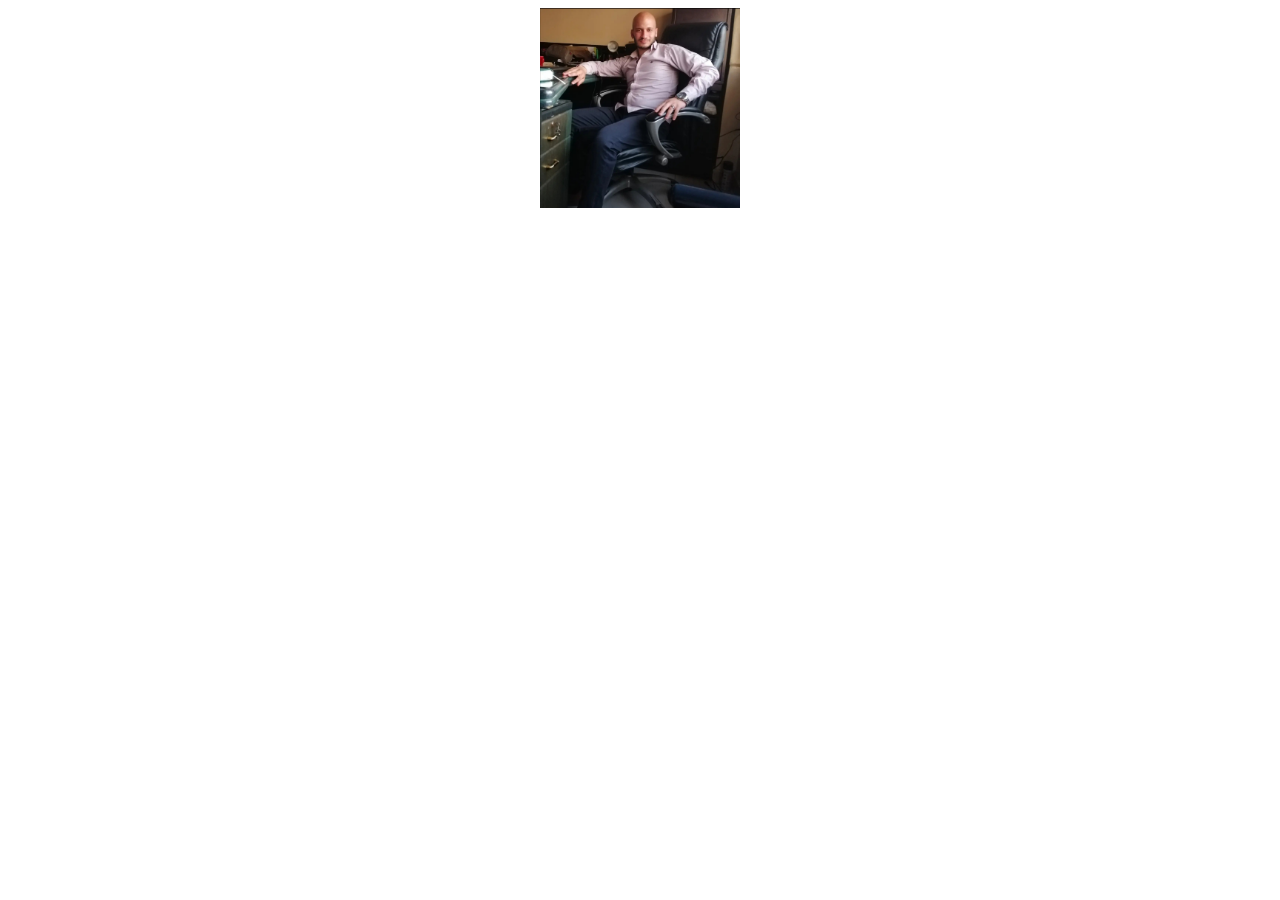
<file: g.htm>
<!DOCTYPE html>
<html lang="en">
<head>
    <meta charset="UTF-8">
    <meta http-equiv="X-UA-Compatible" content="IE=edge">
    <meta name="viewport" content="width=device-width, initial-scale=1.0">
    <title>Document</title>
</head>
<body>
     <center>
        
        
        <img src="g.jpg" alt="" width="200px" height="200px">


     </center>
    
</body>
</html>
</file>
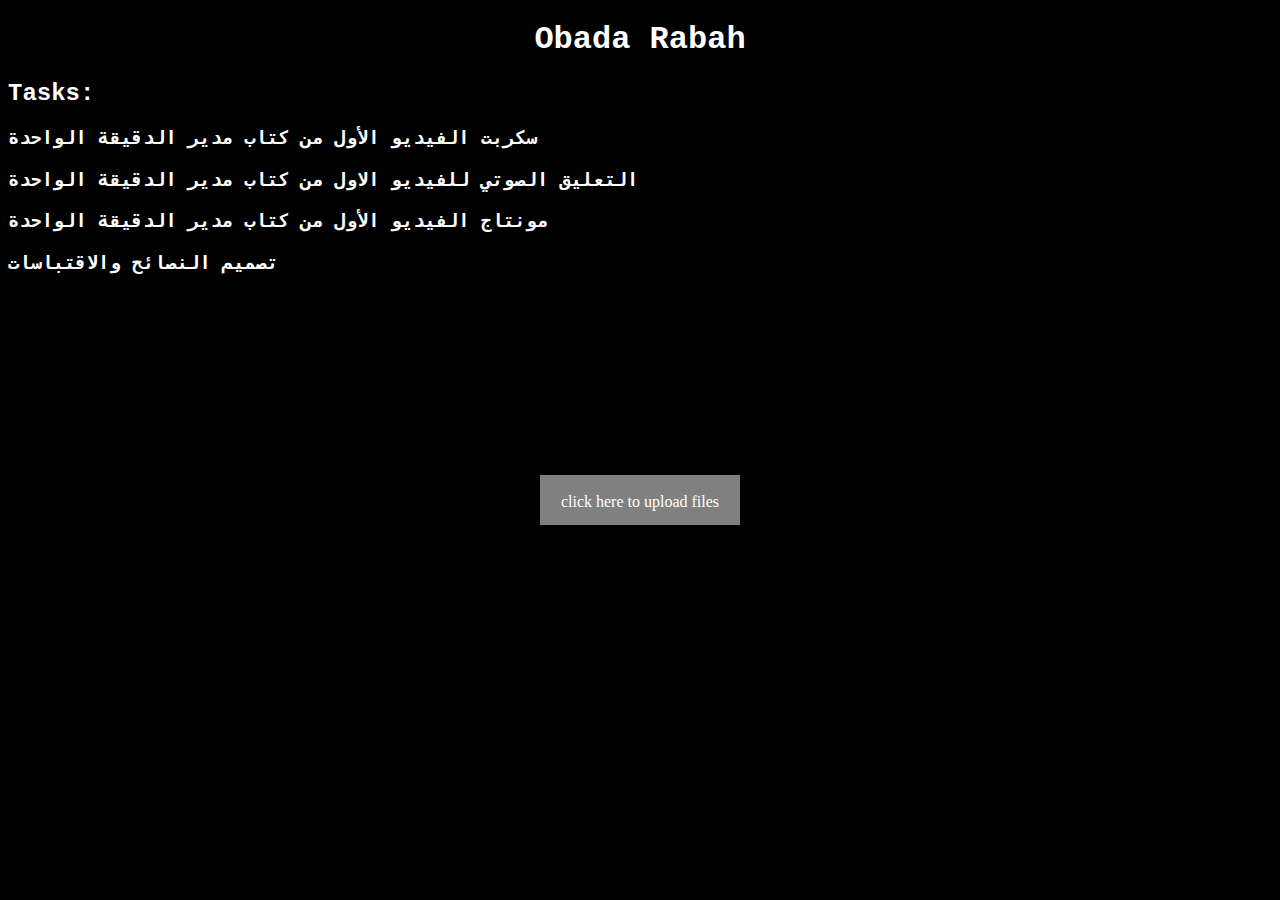
<file: pages/obada rabah.htm>
<!DOCTYPE html>
<html lang="en">
<head>
    <meta charset="UTF-8">
    <meta http-equiv="X-UA-Compatible" content="IE=edge">
    <meta name="viewport" content="width=device-width, initial-scale=1.0">
    <link rel="stylesheet" href="obada rabah .css">
    <title>Obada Rabah</title>
</head>
<body>
    <center>
        <h1>Obada Rabah</h1>
    </center>
    <h2>Tasks:</h2>
    <h3>سكربت الفيديو الأول من كتاب مدير الدقيقة الواحدة</h3>
    <h3>التعليق الصوتي للفيديو الاول من كتاب مدير الدقيقة الواحدة</h3>
    <h3>مونتاج الفيديو الأول من كتاب مدير الدقيقة الواحدة</h3>
    <h3>تصميم النصائح والاقتباسات</h3>
    <br>
    <br>
     <center>
    <div>
        <br>
      <a href="https://drive.google.com/drive/my-drive" target="_blank">click here to upload files</a>
      <br>
    </div>
</center>
</body>
</html>
</file>
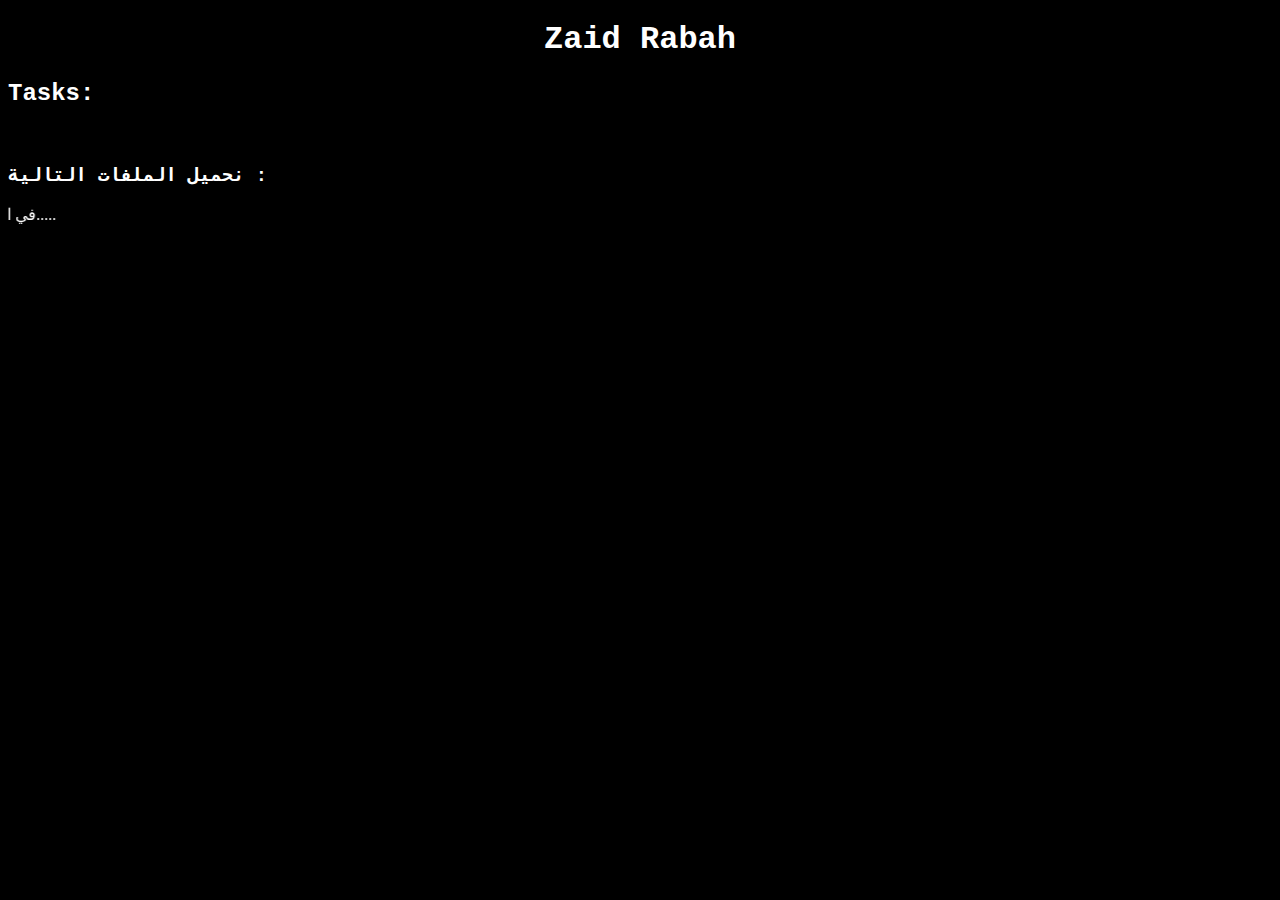
<file: pages/zaid rabah.htm>
<!DOCTYPE html>
<html lang="en">
<head>
    <meta charset="UTF-8">
    <meta http-equiv="X-UA-Compatible" content="IE=edge">
    <meta name="viewport" content="width=device-width, initial-scale=1.0">
    <link rel="stylesheet" href="zaid rabah .css">
    <title>Zaid Rabah</title>
</head>
<body>
    <center>
        <h1>Zaid Rabah</h1>
    </center>
    <h2>Tasks:</h2>
    <br>
    <h3>نحميل الملفات التالية :</h3>
    <marquee behavior="" direction="right">في انتظار الانتهاء من كتابة السكربت.....</marquee>
</body>
</html>
</file>
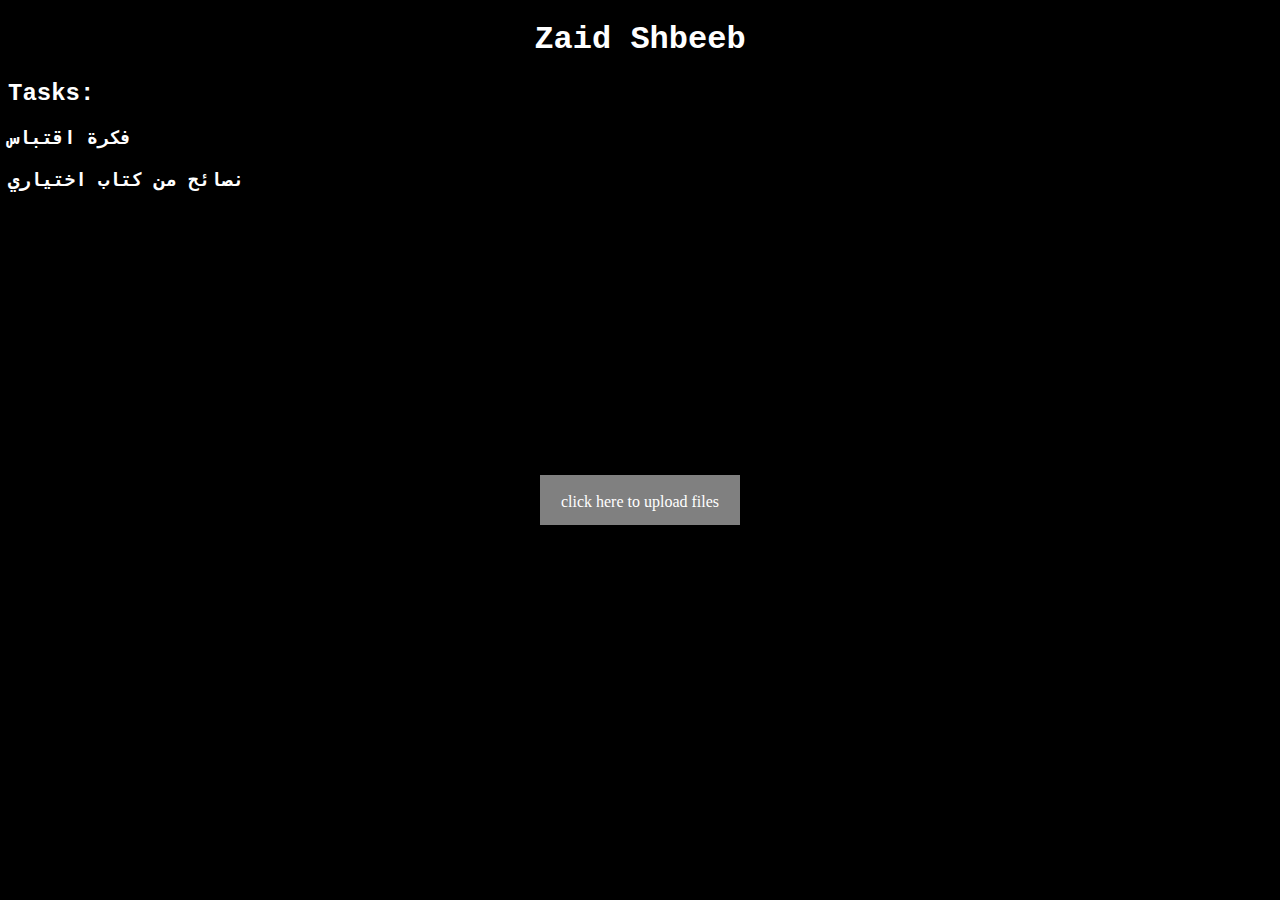
<file: pages/zaid shbeeb.htm>
<!DOCTYPE html>
<html lang="en">
<head>
    <meta charset="UTF-8">
    <meta http-equiv="X-UA-Compatible" content="IE=edge">
    <meta name="viewport" content="width=device-width, initial-scale=1.0">
    <link rel="stylesheet" href="zaid shbeeb .css">
    <title>Zaid Shbeeb</title>
</head>
<body>
    <center>
        <h1>Zaid Shbeeb</h1>
    </center>
    <h2>Tasks:</h2>
    <h3>فكرة اقتباس</h3>
    <h3>نصائح من كتاب اختياري</h3>
  <br>
  <br>
  <br>
  <center>
    <div>
        <br>
      <a href="https://drive.google.com/drive/my-drive" target="_blank">click here to upload files</a>
      <br>
    </div>
</center>
</body>
</html>
</file>
<file: pages/obada rabah .css>
body{
    background-color: black;
}

h1{
    color: white;
    font-family: 'Courier New', Courier, monospace;
}

h2{
    color: white;
    font-family: 'Courier New', Courier, monospace;
}

h3{
    color: white;
    font-family: 'Courier New', Courier, monospace;
}

div{
    width: 200px;
    height: 50px;
    position: absolute;
    left: 50%;
    top: 50%;
    background-color: gray;
    transform: translate(-50%, 50%);
}


a{
    text-decoration: none;
    color: white;
}

a:hover{
    text-decoration: none;
    color: white;
    font-size: 20px;
    cursor: pointer;
    transition-duration: 0.5s;
}
</file>
<file: pages/zaid rabah .css>
body{
    background-color: black;
}

h1{
    color: white;
    font-family: 'Courier New', Courier, monospace;
}

h2{
    color: white;
    font-family: 'Courier New', Courier, monospace;
}

h3{
    color: white;
    font-family: 'Courier New', Courier, monospace;
}

h4{
    color: white;
    font-family: 'Courier New', Courier, monospace;
}

marquee{
    color: white;
}
</file>
<file: pages/zaid shbeeb .css>
body{
    background-color: black;
}

h1{
    color: white;
    font-family: 'Courier New', Courier, monospace;
}

h2{
    color: white;
    font-family: 'Courier New', Courier, monospace;
}

h3{
    color: white;
    font-family: 'Courier New', Courier, monospace;
}

div{
    width: 200px;
    height: 50px;
    position: absolute;
    left: 50%;
    top: 50%;
    background-color: gray;
    transform: translate(-50%, 50%);
}


a{
    text-decoration: none;
    color: white;
}

a:hover{
    text-decoration: none;
    color: white;
    font-size: 20px;
    cursor: pointer;
    transition-duration: 0.5s;
}
</file>
